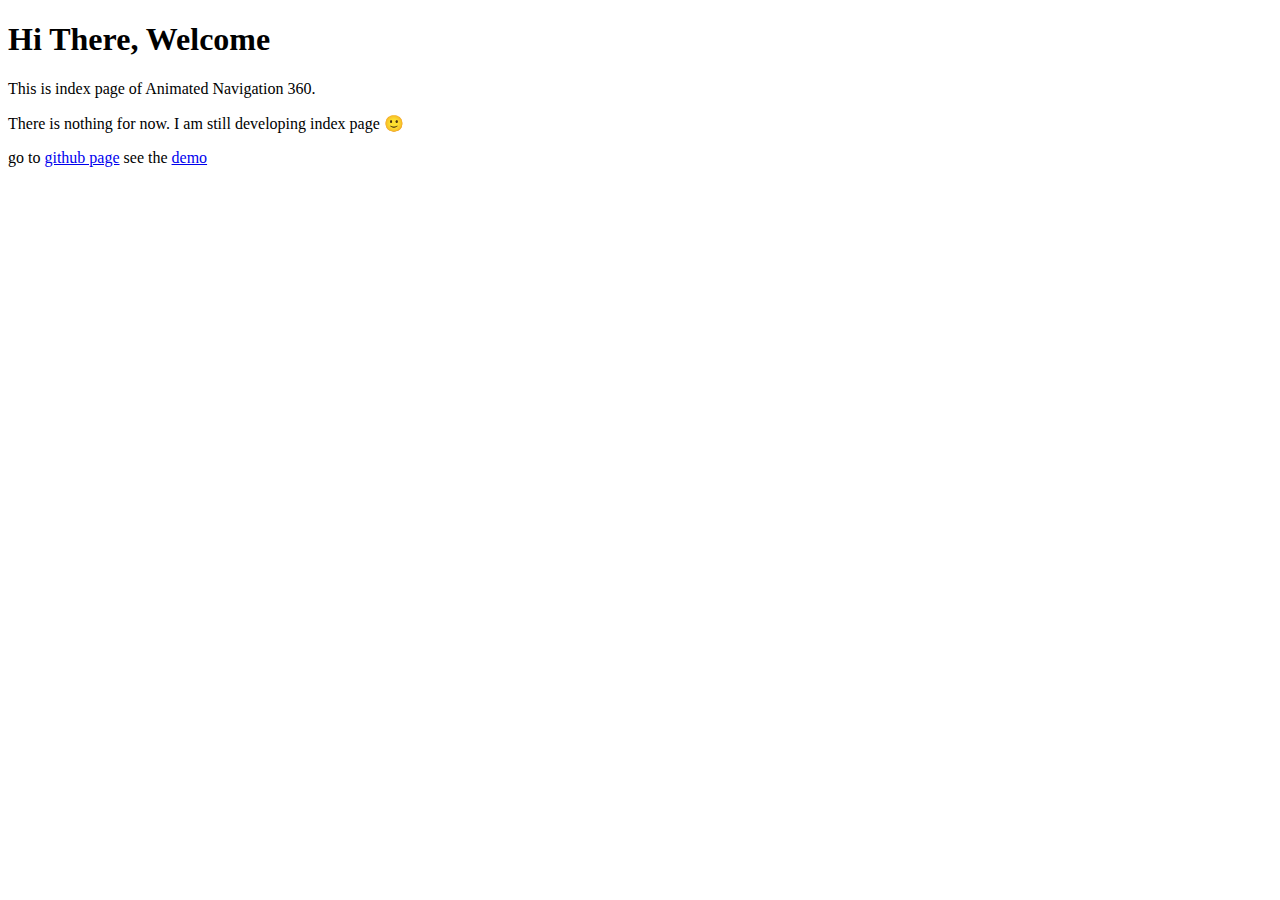
<file: index.html>
<!DOCTYPE html>
<html lang="en">
<head>
    <meta charset="UTF-8">
    <meta http-equiv="X-UA-Compatible" content="IE=edge">
    <meta name="viewport" content="width=device-width, initial-scale=1.0">
    <title>A.N. - 360 </title>
</head>
<body>
    <h1>Hi There, Welcome</h1>
    <p>
        This is index page of Animated Navigation 360.
    </p>
    <p>
        There is nothing for now. I am still developing index page 🙂
    </p>
    <p>
        go to <a href="https://github.com/bb7hn/AnimatedNavigation360/">github page</a>
        see the <a href="example.html">demo</a> 
    </p>
</body>
</html>
</file>
